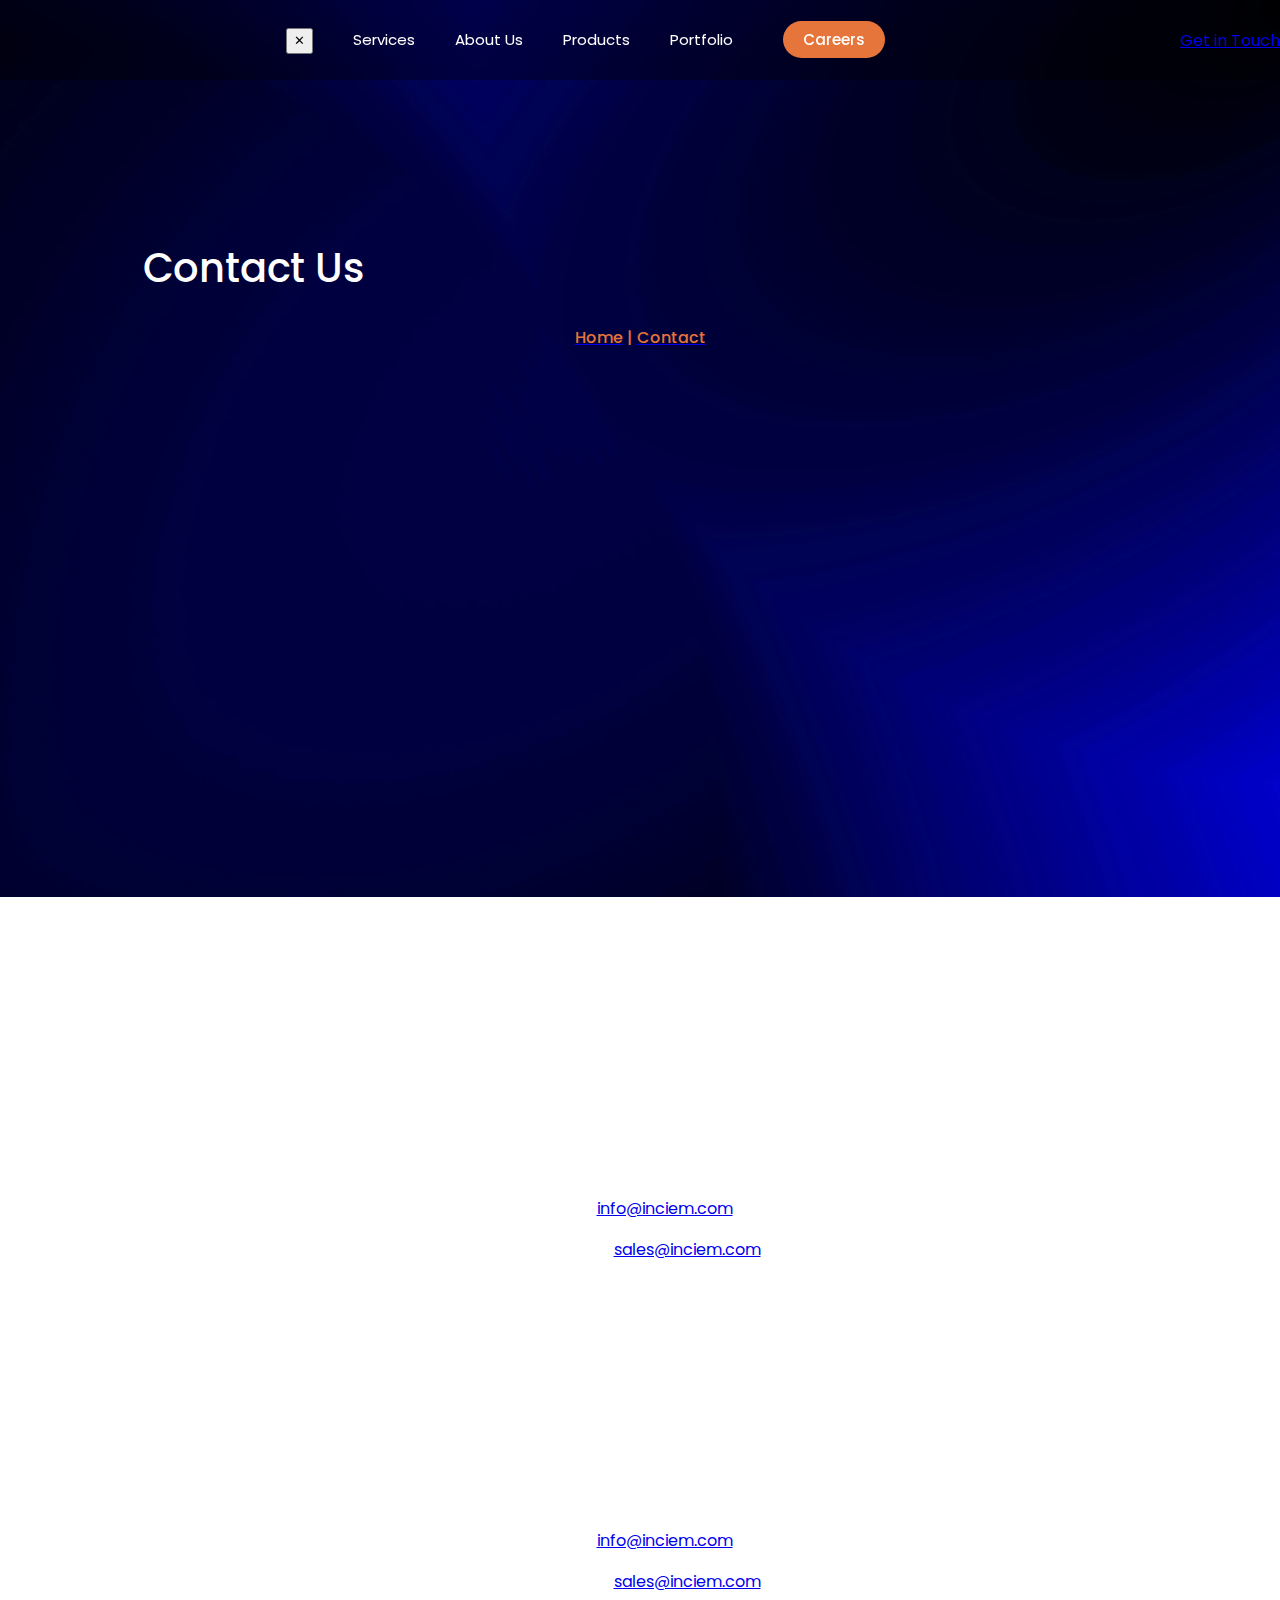
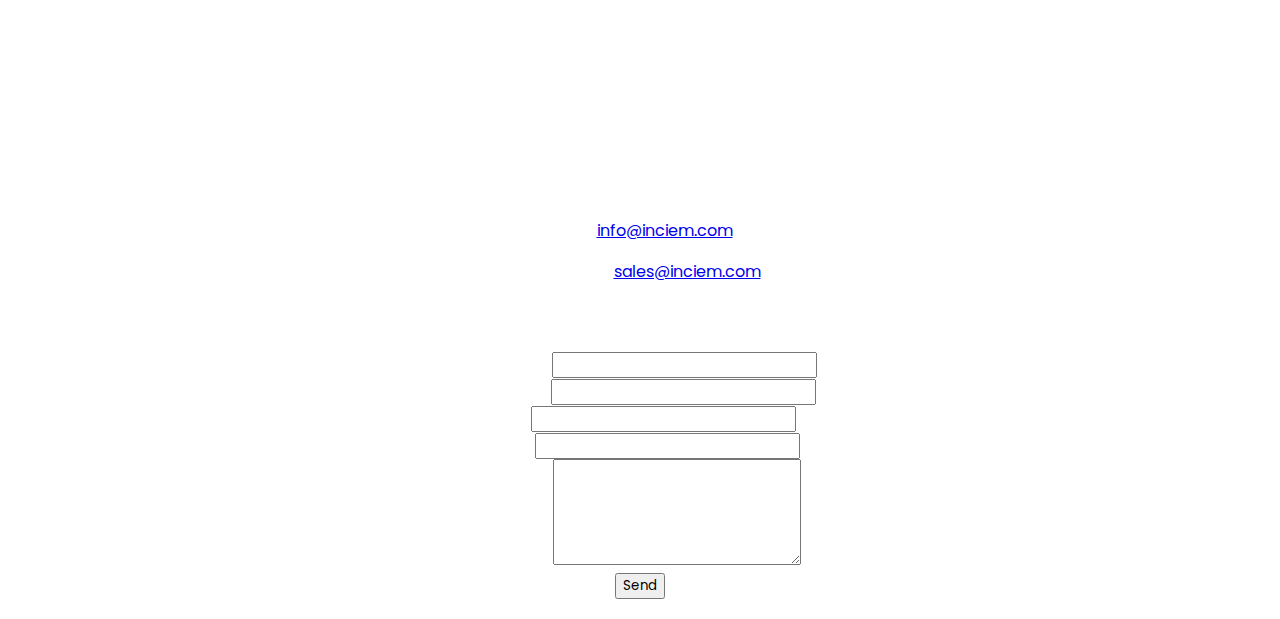
<file: contact.html>
<!DOCTYPE html>
<html lang="en">
  <head>
    <meta charset="UTF-8" />
    <meta name="viewport" content="width=device-width, initial-scale=1" />
    <title>Contact - Inciem</title>

    <!-- Google Fonts preconnects -->
    <link rel="preconnect" href="https://fonts.googleapis.com" />
    <link rel="preconnect" href="https://fonts.gstatic.com" crossorigin />
    <link
      href="https://fonts.googleapis.com/css2?family=Poppins:wght@300;400;500;600&display=swap"
      rel="stylesheet"
    />

    <!-- Stylesheet -->
    <link rel="stylesheet" href="styles.css" />
  </head>
  <body class="contactpage">
    <nav>
      <div class="logo"></div>
      <ul id="menu">
        <div class="menu-header">
          <div class="logo"></div>
          <button class="close-menu" id="close-menu">✕</button>
        </div>
        <li><a href="#services">Services</a></li>
        <li><a href="#about">About Us</a></li>
        <li><a href="#products">Products</a></li>
        <li><a href="#portfolio">Portfolio</a></li>
        <li><a href="#careers">Careers</a></li>
      </ul>
      <!-- Actions (always visible, even on mobile) -->
      <div class="nav-actions">
        <button class="menu-toggle" id="menu-toggle" aria-label="Toggle menu">
          <span class="line line1"></span>
          <span class="line line2"></span>
          <span class="line line3"></span>
          <span class="line line4"></span>
        </button>

        <a href="contact.html" class="contact-button">Get in Touch</a>
      </div>
    </nav>

    <main class="background">
      <h1>Contact Us</h1>
      <div
        class="contact-links"
        role="navigation"
        aria-label="Breadcrumb navigation"
      >
        <a href="index.html"><span>Home</span></a>
        <span aria-hidden="true">|</span>
        <a href="contact.html" aria-current="page"><span>Contact</span></a>
      </div>
    </main>

    <section>
      <div class="contact-container">
        <div class="contact-left">
          <h2>LET'S MAKE YOUR BRAND BRILLIANT!</h2>
          <p id="get-in-touch-para">
            If you would like to work with us or just want to get in touch, we’d
            love to hear from you!
          </p>
          <div class="contact-info">
            <section class="location">
              <h4>Kochi - India</h4>
              <address>
                2nd Floor, Infra Futura, Seaport – Airport Road,<br />
                Opp. BMC, Thrikkakara, Kakkanad,<br />
                Kochi, Kerala 682021
              </address>
              <p class="contact-detail">
                <strong>Phone:</strong> +91 9567700323
              </p>
              <p class="contact-detail">
                <strong>Email:</strong>
                <a href="mailto:info@inciem.com">info@inciem.com</a>
              </p>
              <p class="contact-detail">
                <strong>Sales Email:</strong>
                <a href="mailto:sales@inciem.com">sales@inciem.com</a>
              </p>
              <p class="contact-detail">
                <strong>Sales Phone:</strong> +91 9037411280
              </p>
            </section>

            <section class="location">
              <h4>UAE</h4>
              <address>
                Office No. 203<br />
                Sheikh Rashid Building<br />
                R133, Al Rigga Deira<br />
                Dubai, UAE
              </address>
              <p class="contact-detail">
                <strong>Phone:</strong> +971 55 455 8122
              </p>
              <p class="contact-detail">
                <strong>Email:</strong>
                <a href="mailto:info@inciem.com">info@inciem.com</a>
              </p>
              <p class="contact-detail">
                <strong>Sales Email:</strong>
                <a href="mailto:sales@inciem.com">sales@inciem.com</a>
              </p>
            </section>

            <section class="location">
              <h4>United Kingdom</h4>
              <address>
                66 Sandy Vale, Haywards Heath,<br />
                West Sussex,<br />
                United Kingdom<br />
                RH16 4JJ
              </address>
              <p class="contact-detail">
                <strong>Phone:</strong> +44 7832 985926
              </p>
              <p class="contact-detail">
                <strong>Email:</strong>
                <a href="mailto:info@inciem.com">info@inciem.com</a>
              </p>
              <p class="contact-detail">
                <strong>Sales Email:</strong>
                <a href="mailto:sales@inciem.com">sales@inciem.com</a>
              </p>
            </section>
          </div>
        </div>

        <div class="contact-right">
          <form id="contact-form" class="contact-form" novalidate>
            <h3>Send a Message</h3>

            <div class="form-row">
              <div class="form-group">
                <label for="first-name">First Name</label>
                <input type="text" id="first-name" name="first_name" required />
              </div>
              <div class="form-group">
                <label for="last-name">Last Name</label>
                <input type="text" id="last-name" name="last_name" required />
              </div>
            </div>

            <div class="form-row">
              <div class="form-group">
                <label for="email">Email</label>
                <input type="email" id="email" name="email" required />
              </div>
              <div class="form-group">
                <label for="phone">Phone</label>
                <input type="tel" id="phone" name="phone" />
              </div>
            </div>

            <div class="form-group">
              <label for="message">Message</label>
              <textarea
                id="message"
                name="message"
                rows="5"
                required
              ></textarea>
            </div>

            <button type="submit">Send</button>

            <div
              id="form-output"
              aria-live="polite"
              style="margin-top: 20px; font-weight: bold"
            ></div>
          </form>
        </div>
      </div>
    </section>

    <script src="script.js"></script>
  </body>
</html>
</file>
<file: styles.css>
* {
    box-sizing: border-box;
    font-family: "Poppins", sans-serif;
    font-weight: 400;
    font-style: normal;
}

/* Full blurred background */
.background {
margin-top: -30px;
    width: 100%;
    height: 100vh;
    background: url("background.jpg") no-repeat top center/cover;
    z-index: -1;
    top: 0;
    left: 0;
    align-items: left;
}

/* General page layout */
body {
    margin: 0;
    color: white;
    text-align: center;
}

/* Transparent blurred navbar */
nav {
    position: fixed;
    top: 0;
    left: 0;
    height: 80px;
    width: 100%;
    background: rgba(0, 0, 0, 0.3);
    backdrop-filter: blur(8px);
    -webkit-backdrop-filter: blur(8px);
    z-index: 1000;
    display: flex;
    justify-content: space-between;
    align-items: center;
}

/* SVG logo inside navbar */
.logo img, .logo svg {
    height: 50px;
    width: auto;
    transition: transform 0.3s ease;
    margin-left: 50px;
}
.logo img:hover, .logo svg:hover {
    transform: scale(1.1);
}

/* Desktop menu links */
nav ul {
    list-style: none;
    margin: 0;
    padding: 0;
    display: flex;
    gap: 40px;
}

nav ul li a {
    color: white;
    text-decoration: none;
    font-size: 15px;
    transition: color 0.3s ease;
}
nav ul li a:hover {
    color: #ffcc00;
}

/* Hamburger button (hidden on desktop) */
.menu-toggle {
    display: none;
    font-size: 24px;
    background: none;
    border: none;
    color: white;
    cursor: pointer;
}

/* Mobile view */
@media (max-width: 768px) {
    nav ul {
        position: absolute;
        top: 80px;
        right: 0;
        background: rgba(0, 0, 0, 0.7);
        flex-direction: column;
        width: 200px;
        display: none;
        padding: 1rem;
    }
    nav ul.show {
        display: flex;
    }
    nav ul li {
        text-align: right;
        margin: 10px 0;
    }
    .menu-toggle {
        display: block;
    }
}

/* Dynamic text sizes */
h1 {
    font-weight: 500;
    white-space: nowrap;
    font-size: clamp(16px, 3.5vw, 40px);
    text-align: left;
    padding-left: 143px;
    margin-bottom: px;
    padding-top: 241px;
}

.first-line {
    white-space: nowrap;
    font-size: clamp(8px, 2.5vw, 22px);
    text-align: left;
    padding-left: 143px;
    margin-top: 0px;
}
.description{
    color: black;
    align-items: left;
    font-size: clamp(10px, 2.5vw, 16px);
    text-align: left;
    padding-left: 100px;
    text-align: left;
}
.second-line {
    display: grid;
    place-items: start;
    color: black;
    font-size: 25px;
    margin-top: 95px;
    padding-left: 43px;
    width: 50vw;
    max-width: 100%;
    box-sizing: border-box;
}
.container {
    display: flex;
    justify-content: space-around;
    margin-top: 50px;
}
span {
    font-weight: 500;
    color: #e6753b;
}
@media (max-width: 768px) {
    .second-line {
        width: 100vw;
        padding-left: 16px;
        margin-top: 40px;
    }
}
#menu li:last-child a {
    background: none;
    padding-right: 0;
    border-radius: 0;
    color: white;
}

@media (min-width: 769px) {
    #menu li:last-child a {
        background-color: #e6753b;
        color: white;
        padding: 8px 20px;
        margin: 100px 10px;
        border-radius: 40px;
        font-weight: 500;
        transition: background 0.3s ease;
    }
    #menu li:last-child a:hover {
        background-color: #e69500; /* darker orange on hover */
    }
}
/* Explore More button styling */
.explore-btn {
    display: inline-block;
    background: none;
    color: #ffffff;
    font-size: 14px;
    font-weight: 500;
    padding: 8px 20px;
    border: 2px solid #e6753b;
    border-radius: 30px;
    cursor: pointer;
    box-shadow: 0 4px 16px rgba(0,0,0,0.08);
    transition: background 0.3s, color 0.3s, transform 0.2s;
    margin-top: 0;
    margin-left: 0;
    text-decoration: none;
    
}

.explore-btn:hover,
.explore-btn:focus {
    background: linear-gradient(90deg, #e69500 0%, #e6753b 100%);
    color: #fff;
    transform: translateY(-2px) scale(1.04);
    box-shadow: 0 8px 24px rgba(0,0,0,0.12);
}
</file>
